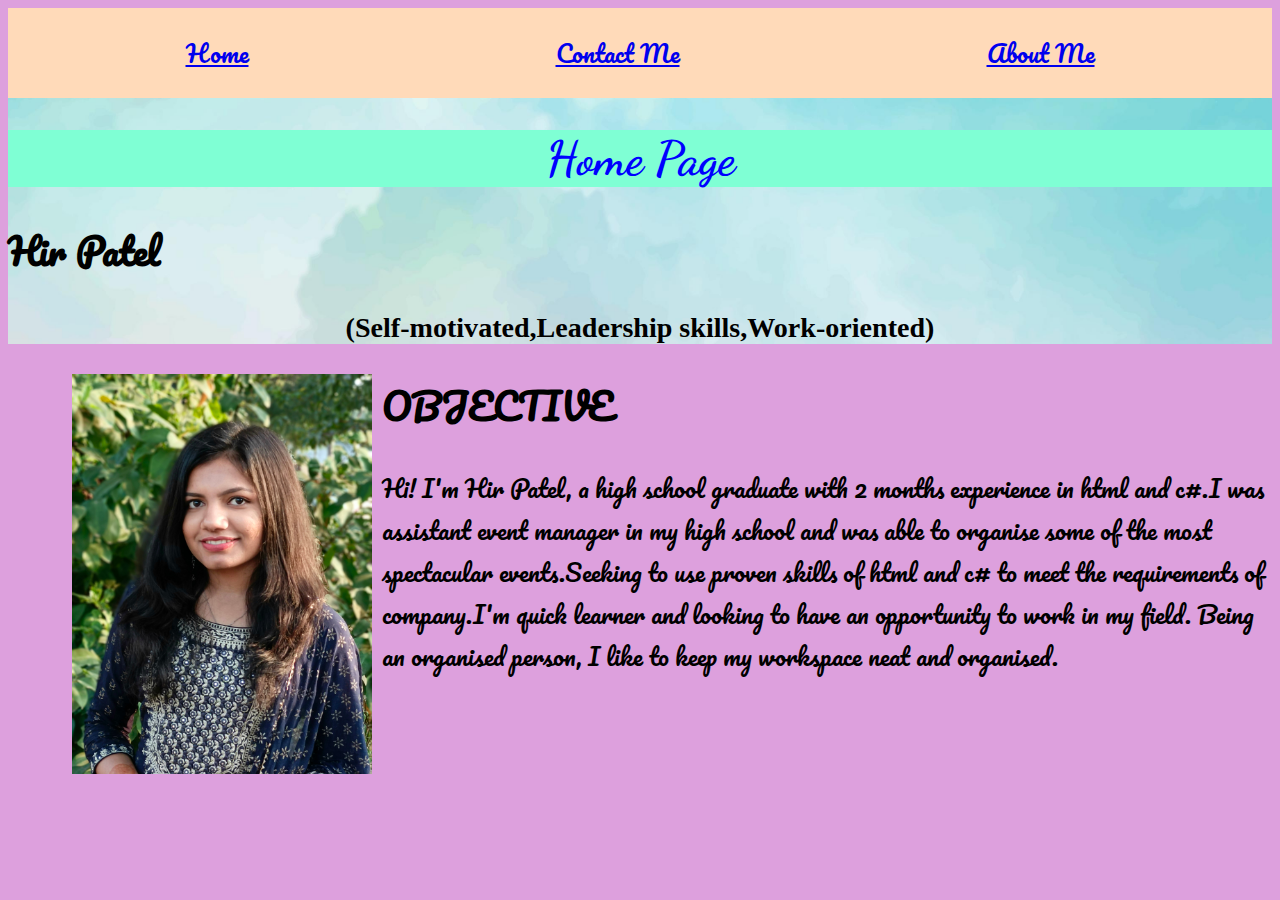
<file: index.html>
<!DOCTYPE html>
<html lang="en">
<head>
    <meta charset="UTF-8">
    <meta http-equiv="X-UA-Compatible" content="IE=edge">
    <meta name="viewport" content="width=device-width, initial-scale=1.0">
    <title>Portfolio site</title>
    <link rel="stylesheet" href="./style1.css">
</head>
<body>
    <header>
        <nav>
                    <a href="./index.html">Home</a>

                    <a href="./Contact.html">Contact Me</a>
                    
                    <a href="./About.html">About Me</a>
        </nav>
        

        <h1>Home Page</h1>

        <h2>Hir Patel</h2>
        <h3>(Self-motivated,Leadership skills,Work-oriented)</h3>
    </header>

    <main>
        <section>
            <figure>
                <img src="./hir.jpg" alt="My photo">
            </figure>
        </section>

        <section>
            <h2>OBJECTIVE</h2>
            <p>
                Hi! I'm Hir Patel, a high school graduate with 2 months experience in html and c#.I was assistant event manager
                in my high school and was able to organise some of the most spectacular events.Seeking to use proven skills of html and c# 
                to meet the requirements of company.I'm quick learner and looking to have an opportunity to work in my field.
                Being an organised person, I like to keep my workspace neat and organised.
            </p>
        </section>
    </main>
   
</body>
</html>
</file>
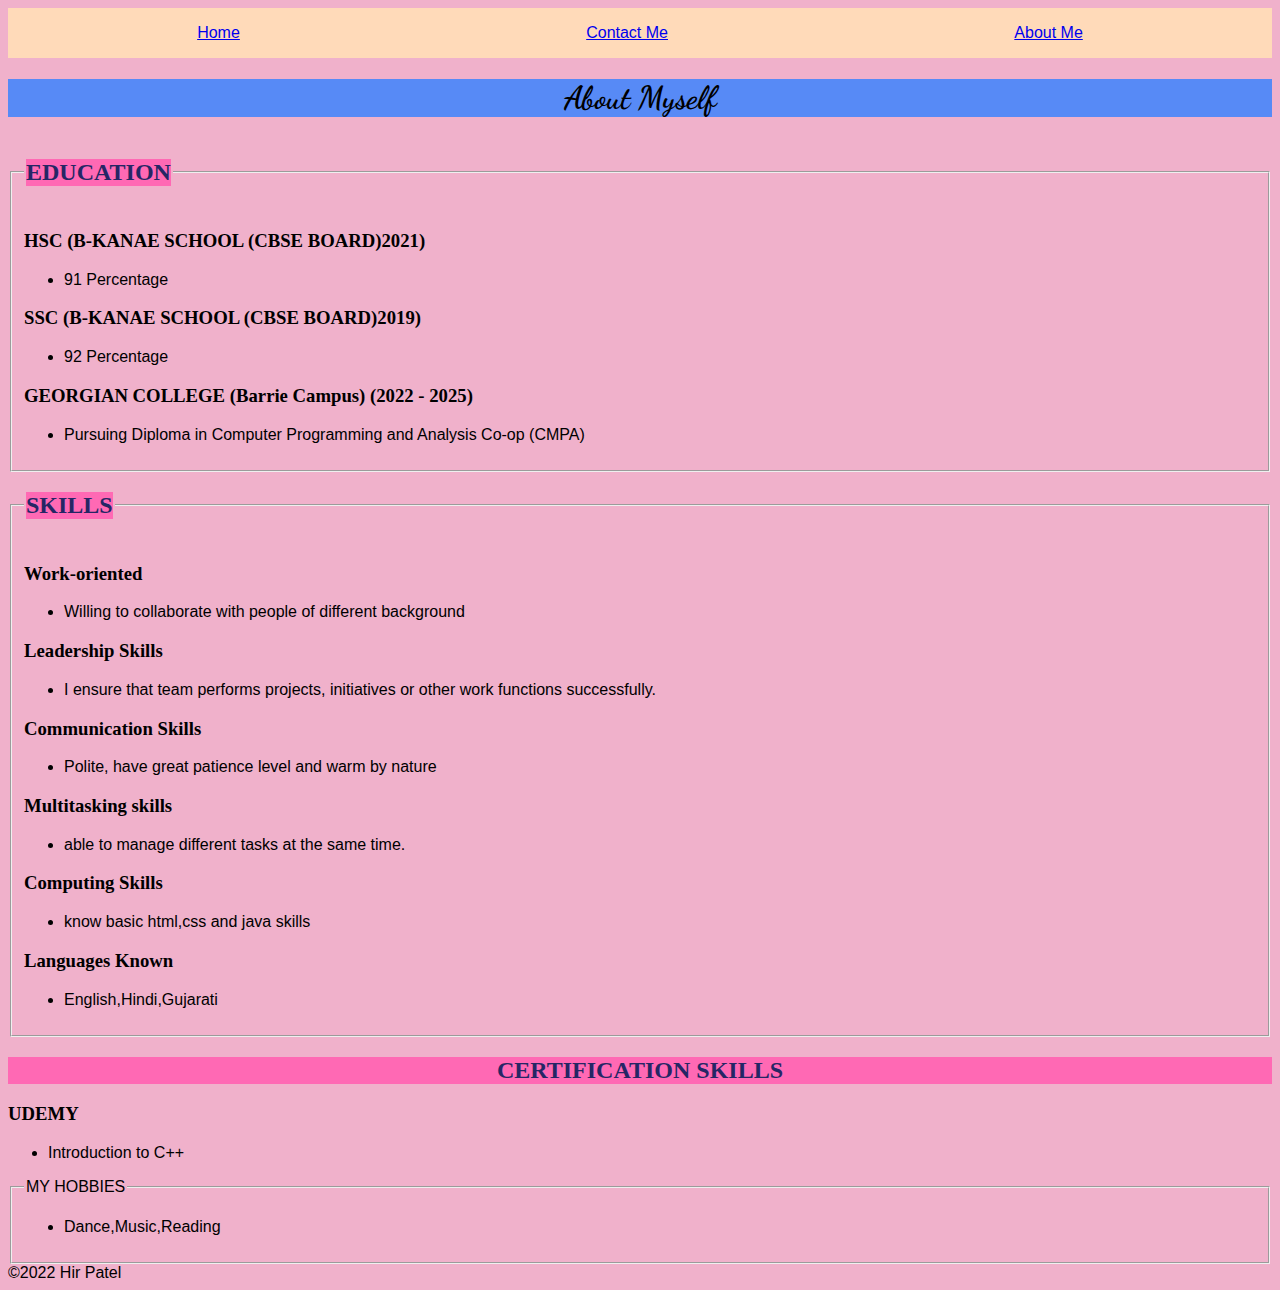
<file: About.html>
<!DOCTYPE html>
<html lang="en">

<head>
    <meta charset="UTF-8">
    <meta http-equiv="X-UA-Compatible" content="IE=edge">
    <meta name="viewport" content="width=device-width, initial-scale=1.0">
    <title>Contact Me</title>
    <link rel="stylesheet" href="./style3.css">

</head>

<body>
    <header>
        <nav>


            <a href="./index.html">Home</a>
            <a href="./Contact.html">Contact Me</a>
            <a href="./About.html">About Me</a>


        </nav>

        <h1>About Myself</h1>
    </header>

    <main>

        <fieldset>
            <legend>
                <h2>EDUCATION</h2>
            </legend>

            <h3>HSC (B-KANAE SCHOOL (CBSE BOARD)2021)</h3>

            <ul>
                <li>
                    91 Percentage
                </li>

            </ul>

            <h3>SSC (B-KANAE SCHOOL (CBSE BOARD)2019)</h3>

            <ul>
                <li>
                    92 Percentage
                </li>

            </ul>

            <h3>GEORGIAN COLLEGE (Barrie Campus) (2022 - 2025)</h3>

            <ul>
                <li>
                    Pursuing Diploma in Computer Programming and Analysis Co-op (CMPA)
                </li>
            </ul>

        </fieldset>
        <fieldset>
            <legend>
                <h2>SKILLS</h2>
            </legend>
            <h3>Work-oriented</h3>
            <ul>
                <li>
                    Willing to collaborate with people of different background
                </li>
            </ul>

            <h3>Leadership Skills</h3>
            <ul>
                <li>
                    I ensure that team performs projects, initiatives or other work functions successfully.
                </li>
            </ul>

            <h3>Communication Skills</h3>

            <ul>
                <li>
                    Polite, have great patience level and warm by nature
                </li>
            </ul>

            <h3>Multitasking skills</h3>

            <ul>
                <li>
                    able to manage different tasks at the same time.
                </li>
            </ul>

            <h3>Computing Skills</h3>

            <ul>
                <li>
                    know basic html,css and java skills
                </li>
            </ul>

            <h3>Languages Known</h3>

            <ul>
                <li>
                    English,Hindi,Gujarati
                </li>
            </ul>






        </fieldset>


        <h2>CERTIFICATION SKILLS</h2>


        <h3>UDEMY</h3>

        <ul>
            <li>
                Introduction to C++
            </li>
        </ul>


        <fieldset>
            <legend>MY HOBBIES</legend>

            <ul>
                <li>
                    Dance,Music,Reading
                </li>
            </ul>
        </fieldset>
        <footer>&copy;2022 Hir Patel</footer>
    </main>
</body>

</html>
</file>
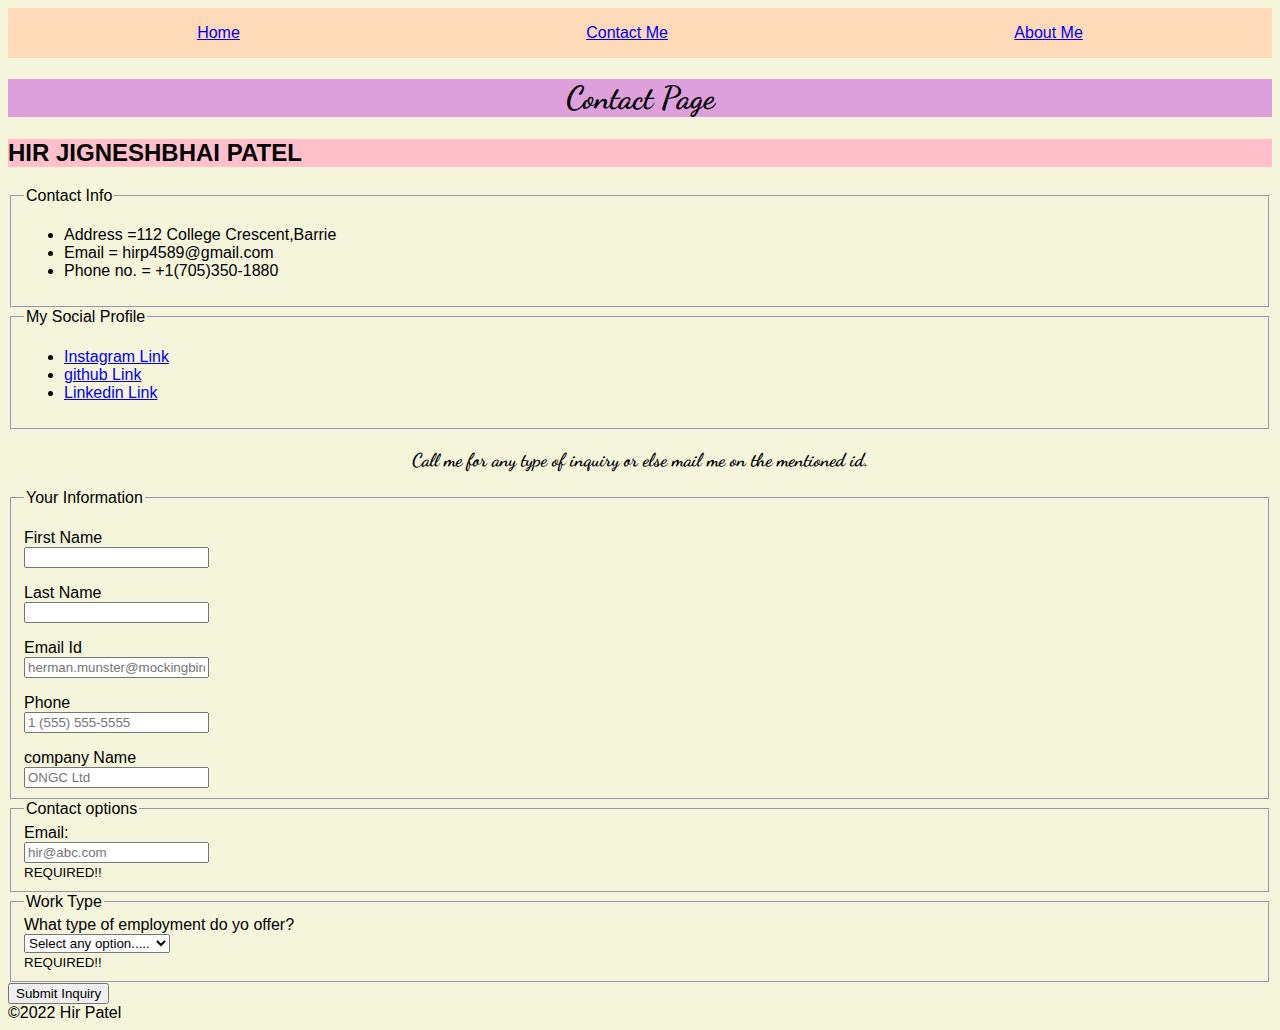
<file: Contact.html>
<!DOCTYPE html>
<html lang="en">

<head>
    <meta charset="UTF-8">
    <meta http-equiv="X-UA-Compatible" content="IE=edge">
    <meta name="viewport" content="width=device-width, initial-scale=1.0">
    <title>Contact Me</title>
    <link rel="stylesheet" href="./style2.css">
    <link rel="thanks page" href="./thanks.html">
</head>

<body>
    <header>
        <nav>
            
                
                    <a href="./index.html">Home</a>
                    <a href="./Contact.html">Contact Me</a>
                    <a href="./About.html">About Me</a>
            
        </nav>

        <h1>Contact Page</h1>
    </header>

    <main>
        <h2>HIR JIGNESHBHAI PATEL</h2>
        <fieldset>
            <legend>Contact Info</legend>

            <ul>
                <li>
                    Address =112 College Crescent,Barrie
                </li>

                <li>
                    Email = hirp4589@gmail.com
                </li>

                <li>
                    Phone no. = +1(705)350-1880
                </li>
            </ul>
        </fieldset>

        <fieldset>
            <legend>My Social Profile</legend>

            <ul>
                <li>
                    <a href="https://www.instagram.com/hir_patel__/">Instagram Link</a>
                </li>

                <li>
                    <a href="https://github.com/Hir2109">github Link</a>
                </li>

                <li>
                    <a href="https://www.linkedin.com/in/hir-patel-3a0887253/">Linkedin Link</a>
                </li>
            </ul>
        </fieldset>
        <form action="./thanks.html" method="post" name="lesson-03 contact me" netlify>
        <p>
        <h3>
            Call me for any type of inquiry or else mail me on the mentioned id.
        </h3>
        
        
        <fieldset>
           
            <legend>Your Information</legend>
        
        <div>
            <p>
                <label for="firstName">First Name</label><br>
                <input type="text" name="firstName" id="firstName" required>
              </p>
        
              <p>
                <label for="lastName">Last Name</label><br>
                <input type="text" name="lastName" id="lastName" required>
              </p>
        
              <p>
                <label for="Emailid">Email Id</label><br>
                <input type="email" name="Emailid" id="Emailid" placeholder="herman.munster@mockingbirdland.com" required />
              </p>
        
              <p>
                <label for="Phone">Phone</label><br>
                <input type="tel" name="Phone" id="Phone" placeholder="1 (555) 555-5555" >
              </p>
        </div>
        <div>
            <label for="company">company Name </label><br>
            <input type="text" name="company" id="company" required maxlength="50" minlength="3" placeholder="ONGC Ltd">

        </div>
        </fieldset>
        <fieldset>
            <legend>Contact options</legend>
            <div>
                <label for="email">Email:</label><br>
                <input type="email" name="email" id="email" required placeholder="hir@abc.com"><br>
                <small>REQUIRED!!</small>
            </div>
            
            

        </fieldset>

        <fieldset>
            <legend>Work Type</legend>
            <div>
                <label for="inquiryType">What type of employment do yo offer?</label><br>
                <select name="inquiryType" id="inquiryType">
                    <option>Select any option.....</option>
                    <option value="Employment ">Career Oppurtunities</option>
                    <option value="Freelance">Freelancing Inquiry</option>
                    <option value="web">Web Designing</option>
                    <option value="general">General inquiry</option>
                </select><br>
                <small>REQUIRED!!</small>

                
            </div>
        </fieldset>

        <div>
            <input type="submit" value="Submit Inquiry">
        </div>

        
        <footer>&copy;2022 Hir Patel</footer>
    

    </main>    
</body>

</html>
</file>
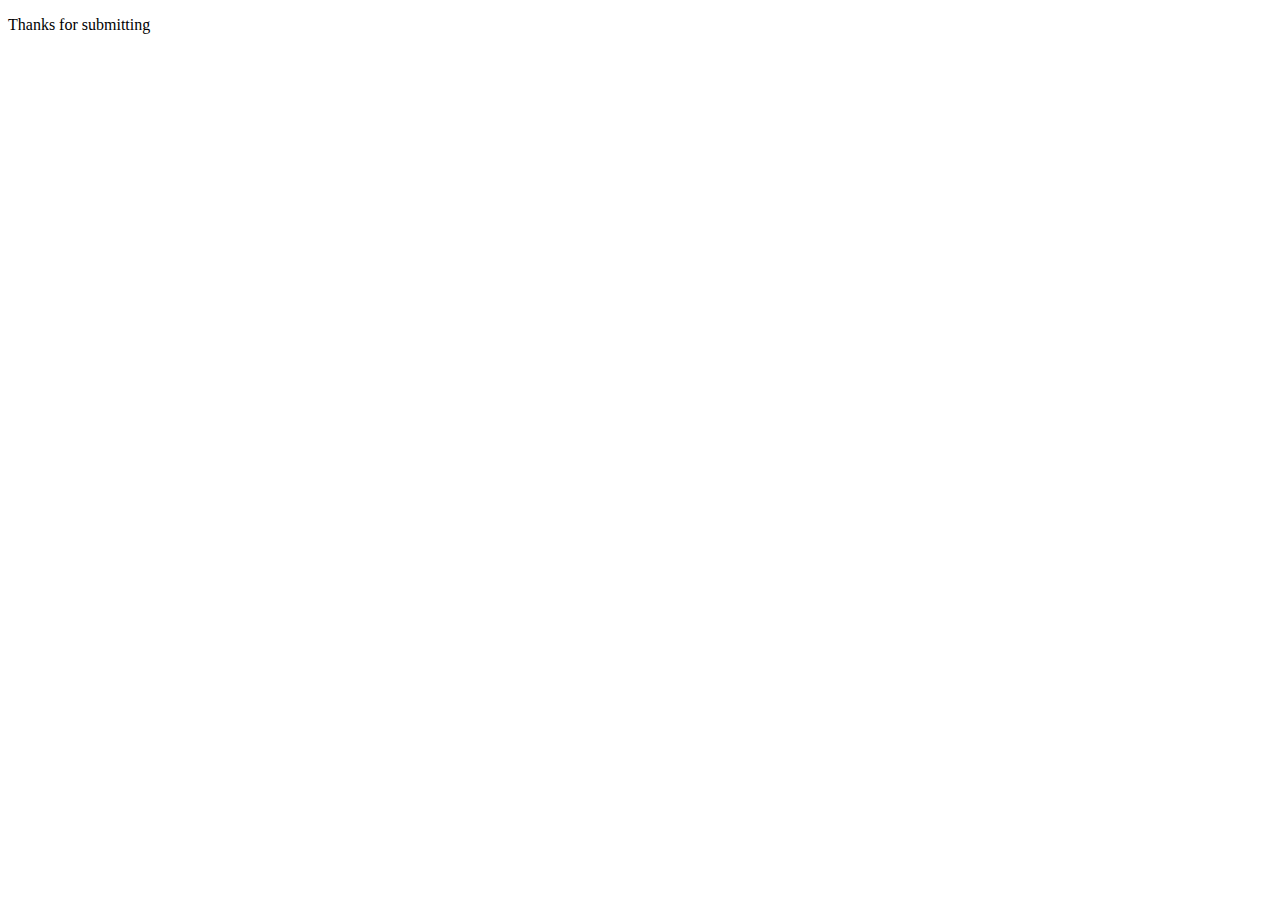
<file: thanks.html>
<!DOCTYPE html>
<html lang="en">
    <head>
        <meta charset="UTF-8" />
        <meta http-equiv="X-UA-Compatible" content="IE=edge" />
        <meta name="viewport" content="width=device-width, initial-scale=1.0" />
        <title>Thanks</title>
        <link rel="thanks page" href="./Contact.html">
    </head>

    <body>
        <main>
            <!-- 
                OBJECTIVE:
                Write a thank you page the Netlify
                can render to provide information to
                the user that we've received their submission.
             -->
             <p>Thanks for submitting</p>
        </main>
    </body>
</html>
</file>
<file: style1.css>
@import url('https://fonts.googleapis.com/css2?family=Dancing+Script&family=Pacifico&display=swap');

header {
    background: url(./5183000.jpg);
    background-size: cover;
    background-repeat: no-repeat;
}
h1 {
    font-family: 'Dancing Script', cursive;
    text-align: center;
    color: blue;
    background-color: aquamarine;
}
body nav {
    justify-content: space-around;
    display: flex;
    padding: 1.0em;
    text-decoration: none;
    background-color: peachpuff;
}
body nav a:hover {
    color: rgb(82, 179, 223);
    transform: scale(125%);
}
h3 {
    font-family: 'Times New Roman', Times, serif;
    text-align: center;
    color: black;
}

body {
    font-family: 'Pacifico', cursive;
    font-size: x-large;
    background-color: plum;
}

figure > img{
    width: 300px;
    margin: 0 1em;
    float: left;
    margin-right: 10px;

}
</file>
<file: style3.css>
@import url('https://fonts.googleapis.com/css2?family=Dancing+Script&family=Pacifico&display=swap');


h1 {
    font-family: 'Dancing Script', cursive;
    text-align: center;
    color: black;
    background-color: rgb(87, 138, 246);
}
body nav {
    justify-content: space-around;
    display: flex;
    padding: 1.0em;
    text-decoration: none;
    background-color: peachpuff;
}
body nav a:hover {
    color: rgb(82, 179, 223);
    transform: scale(125%);
}
h2 {
    font-family: cursive;
    text-align: center;
    color: rgb(38, 38, 101);
    background-color: hotpink;
}

h3{
    font-family: 'Times New Roman', Times, serif;
}
body {
    font-family: Arial, Helvetica, sans-serif;
    font-size: medium;
    background-color: rgb(240, 177, 203);
}
</file>
<file: style2.css>
@import url('https://fonts.googleapis.com/css2?family=Dancing+Script&family=Pacifico&display=swap');


h1 {
    font-family: 'Dancing Script', cursive;
    text-align: center;
    color: black;
    background-color: plum;
}
body nav {
    justify-content: space-around;
    display: flex;
    padding: 1.0em;
    text-decoration: none;
    background-color: peachpuff;
}
body nav a:hover {
    color: rgb(82, 179, 223);
    transform: scale(125%);
}
h2{
    background-color: pink;
}

h3 {
    font-family: 'Dancing Script', cursive;
    text-align: center;
    color: black;
}

body {
    font-family: Arial, Helvetica, sans-serif;
    font-size: medium;
    background-color: beige;
}



p:nth-child(2) {
    color: black;
}
</file>
